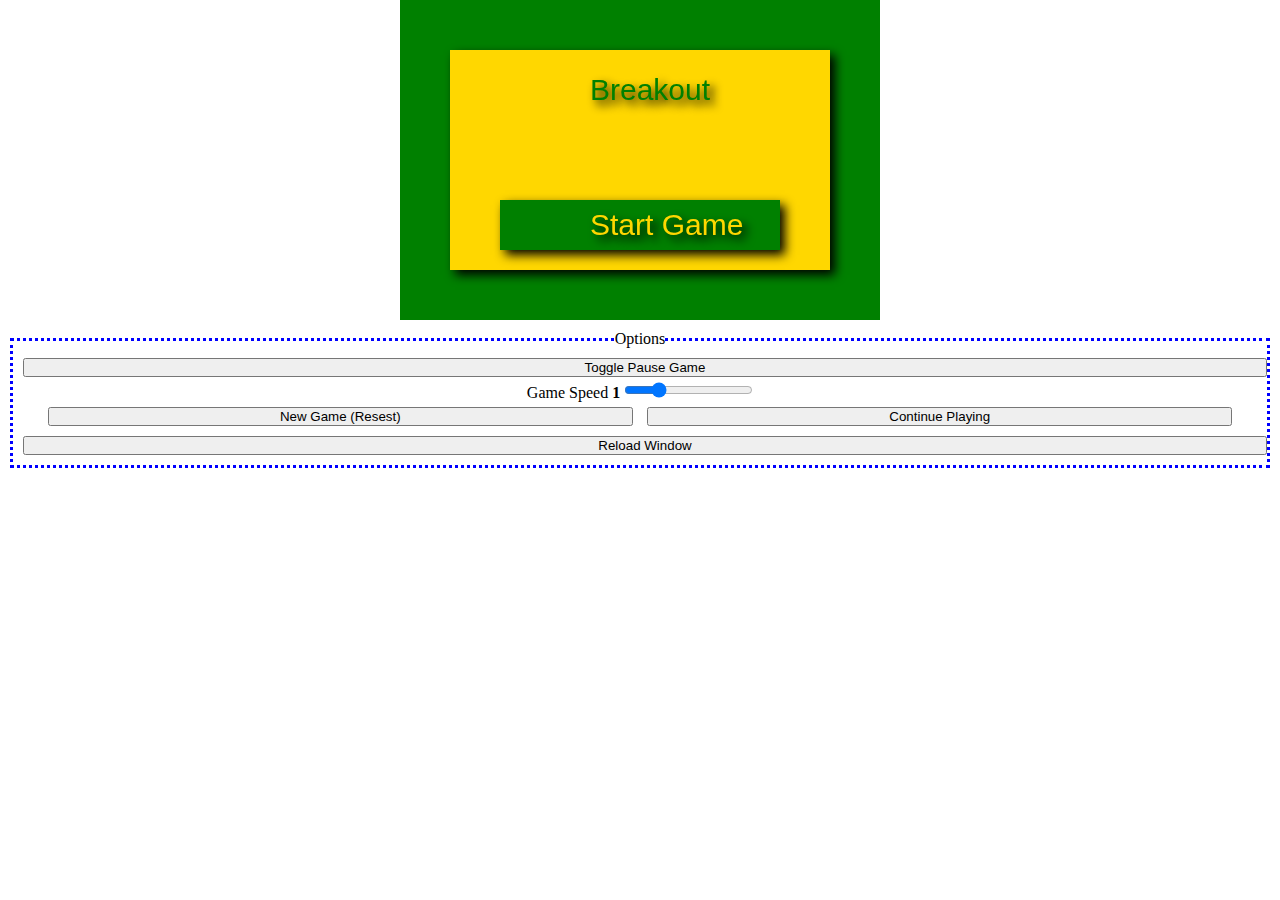
<file: docs/index.html>
<!--
    HW5 Starter Code
    Modified from https://github.com/end3r/Gamedev-Canvas-workshop
    NAME: Liam Navarre
    CLASS: CPSC 332
    ASSIGNMENT: HW5
    LAST MODIFIED: 11/9/2022
-->
<!DOCTYPE html>
<html lang="en">

<head>
    <meta charset="utf-8">
    <title>HW5 Breakout</title>
    <link rel="stylesheet" href="style.css">
    <script src="script.js"></script>

</head>

<body>
    <canvas id="myCanvas" width="480" height="320"></canvas>
    <div>
        <fieldset>
            <legend>Options</legend>
            <button class="block2" id="pauseButton" onclick="">Toggle Pause Game</button>
            <br>
            <label for="speedSlider">Game Speed <b id="speedScaler">1</b></label>
            <input id="speedSlider" type="range" min="0.05" max="4" step="0.05" value="1">
            <br>
            <button class="block" id="resetButton">New Game (Resest)</button>
            <button class="block" id="continueButton">Continue Playing</button>
            <br>
            <button class="block2" id="reloadButton">Reload Window</button>
        </fieldset>
    </div>
</body>

</html>
</file>
<file: docs/style.css>
* {
    padding: 0;
    margin: 0;
}

canvas {
    background: #000;
    display: block;
    margin: 0 auto;
}
fieldset{
    border-width: 3px;
    border:dotted;
    border-color: blue;
    padding-left: 10px;
    padding-right: 10px;
    padding: 5px;
    margin: 10px;
    text-align: center;
}
.block{
    display: inline-block;
    width: 47.06%;
    margin: 5px;
    cursor: pointer;
}
.block2{
    display: inline-block;
    width: 100%;
    margin: 5px;
    cursor: pointer;
}
</file>
